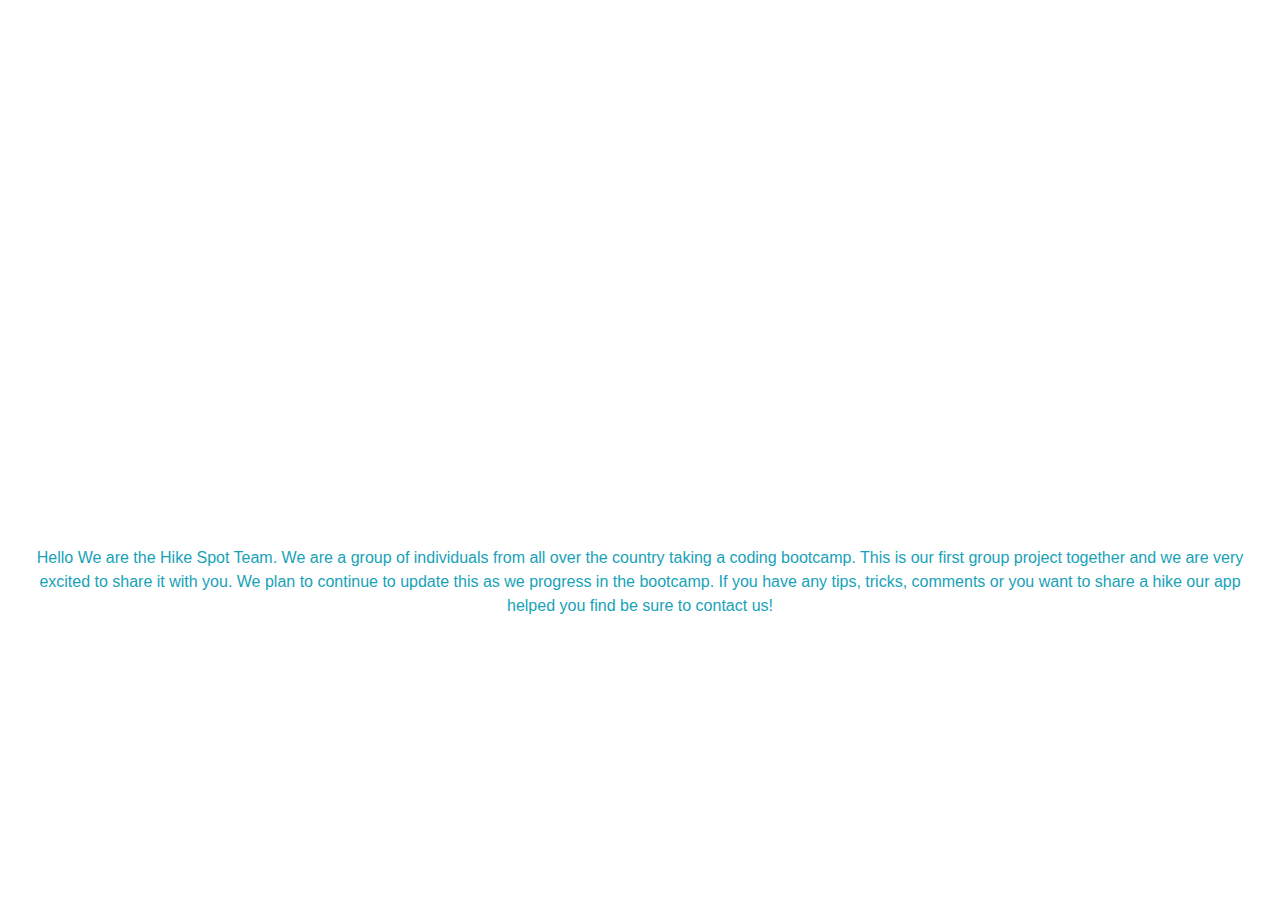
<file: about.html>
<!DOCTYPE html>
<html lang="en">
<head>
    <meta charset="UTF-8">
    <meta http-equiv="X-UA-Compatible" content="IE=edge">
    <meta name="viewport" content="width=device-width, initial-scale=1.0">
    <title>Hike Spot Team</title>

    <link rel="stylesheet" href="owl.carousel.min.css">
    <link rel="stylesheet" href="bootstrap.min.css">
    <link rel="stylesheet" href="style.css">
    <link href="https://cdn.jsdelivr.net/npm/bootstrap@5.1.3/dist/css/bootstrap.min.css" rel="stylesheet"
    integrity="sha384-1BmE4kWBq78iYhFldvKuhfTAU6auU8tT94WrHftjDbrCEXSU1oBoqyl2QvZ6jIW3"
    crossorigin="anonymous">
    <link href="https://fonts.googleapis.com/css?family=Open+Sans:300,400,700" rel="stylesheet">
</head>
<body>
    <div class="col-12 title text-center">
    <p class="text title-text container-text">The Hike Spot Team</p>
    <p class= "text-info"> Hello We are the Hike Spot Team. We are a group of individuals from all over the country taking a coding bootcamp. This is our first group project together 
        and we are very excited to share it with you. We plan to continue to update this as we progress in the bootcamp. If you have any tips, tricks, comments or you want to share a hike our app helped you find be sure to contact us! 
     </p>
</div>
    
</body>
</html>
</file>
<file: style.css>
:root {
    --primary: #F4A442;
    --secondary: #f5f3f0;
}
@keyframes filling {
    from{
      background-position: center 25%;
    }
    to {
      background-position: center 50%;
    }
  }
  
  .container-text {
    background-image:  url(https://static.pexels.com/photos/4827/nature-forest-trees-fog.jpeg);
    -webkit-text-fill-color: transparent;
    -webkit-background-clip: text;
    color:  #FFFFFF;
    padding-top: 20px;
    font-size: 170px;
    font-family: 'Bungee', cursive;
    animation: filling 3s ease forwards;
  }

body {
    background-size: cover;
    background-repeat: no-repeat;
    color: var(--secondary);
    overflow-x: hidden;
}

#header {
    font-size: 4.6rem;
    font-family: Verdana, Geneva, Tahoma, sans-serif;
    font-weight: bold;
    text-align: center;
}

.other-head {
    font-family: Verdana, Geneva, Tahoma, sans-serif;
    font-size: 1.5rem;
    margin-top: 20px;
}

.container-left {
    margin-left: 30px;
}

#search-btn {
    font-family: Verdana, Geneva, Tahoma, sans-serif;
    color: #460f3e;
    background-color: var(--secondary);
    margin-top: 10px;

}

.container {
    display: flex;
    flex-direction: row;
    align-items: flex-start;

}

.row {
    display: flex;
    flex-direction: row;
    flex-wrap: nowrap;
   
}

#weather-div {
    padding: 10px;
    font-family: Verdana, Geneva, Tahoma, sans-serif;
    color: #460f3e;
    
}

#map, #playlist {
   margin: 20px 20px;
}





/* .container-left {
    display: inline-block;
    flex-direction: column;
    justify-content: flex-start;
    text-align: center;
    flex-wrap: nowrap;
    margin: 2rem;
}
.container-right {
    display: inline-flex;
    flex-direction: column;
    justify-content: flex-end space-between;
    text-align: center;
} */
/* © 2021 GitHub, Inc.
Terms
Privacy
Security
Status
Docs
Contact GitHub
Pricing
API
Training
Blog
About */
</file>
